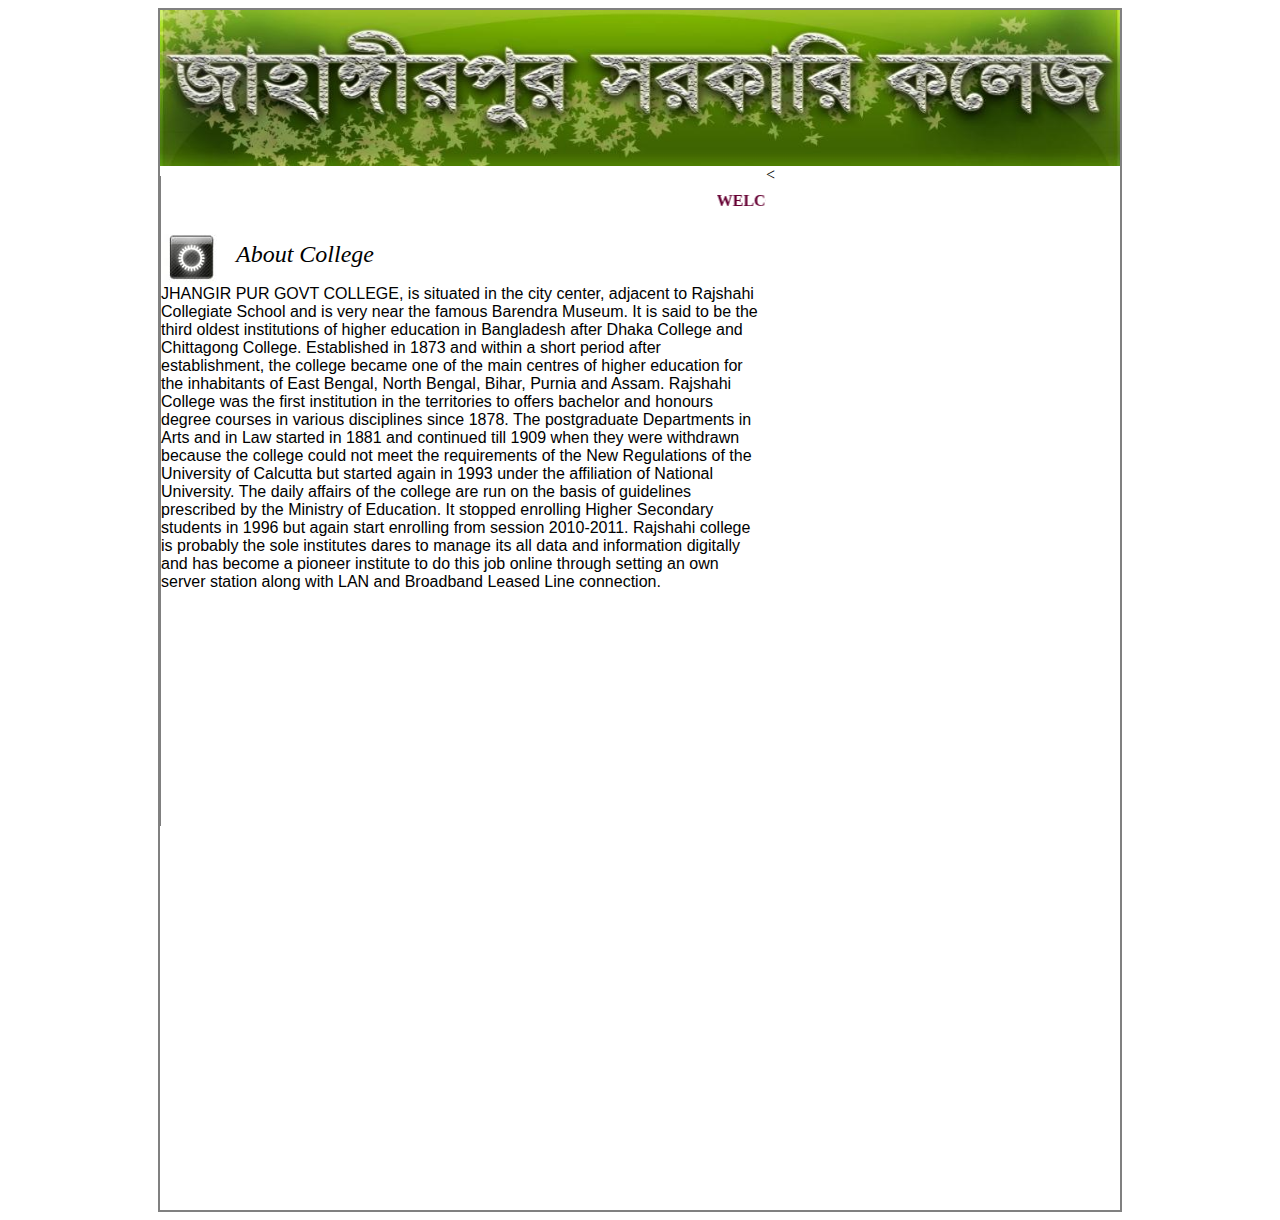
<file: l.html.html>
<!DOCTYPE html PUBLIC "-//W3C//DTD XHTML 1.0 Transitional//EN" "http://www.w3.org/TR/xhtml1/DTD/xhtml1-transitional.dtd">
<html xmlns="http://www.w3.org/1999/xhtml">
  <head>
  <title>www.jgc.ac.bd</title>
  <link rel="stylesheet" type="text/css" href="css/style.css">
  <meta http-equiv="Content-Type" content="text/html; charset=iso-8859-1" /><style type="text/css">
<!--
body,td,th {
	color: #000000;
	font-family: Times New Roman, Times, serif;
}
.style4 {color: #660033}
-->
  </style></head>
  <body>
    <div id="wrapper">
      <div id="header">        
        <div class="logo">
		       
            <img src="images/logo.jpg" height="156" width="961">        </div>
        <!-- Logo ends -->
        
        <

 	  	  
      <div id="container">
	  <div>
		<div class="news"><p><b><marquee>
		<span class="style4">WELCOME TO JHANGIR PUR GOVT COLLEGE</span>
		</marquee></b></p>
          <div class="secheading">About College</div><img src="images/knowledge_ico.jpg">
	    </div>
       
	<font face="Arial, Helvetica, sans-serif">JHANGIR PUR GOVT COLLEGE, is situated in the city center, adjacent to Rajshahi Collegiate School and is very near the famous Barendra Museum. It is said to be the third oldest institutions of higher education in Bangladesh after Dhaka College and Chittagong College. Established in 1873 and within a short period after establishment, the college became one of the main centres of higher education for the inhabitants of East Bengal, North Bengal, Bihar, Purnia and Assam.
Rajshahi College was the first institution in the territories to offers bachelor and honours degree courses in various disciplines since 1878. The postgraduate Departments in Arts and in Law started in 1881 and continued till 1909 when they were withdrawn because the college could not meet the requirements of the New Regulations of the University of Calcutta but started again in 1993 under the affiliation of National University.
The daily affairs of the college are run on the basis of guidelines prescribed by the Ministry of Education.
It stopped enrolling Higher Secondary students in 1996 but again start enrolling from session 2010-2011.
Rajshahi college is probably the sole institutes dares to manage its all data and information digitally and has become a pioneer institute to do this job online through setting an own server station along with LAN and Broadband Leased Line connection.

<br>
<br></font>
     
      <div id="middle-right">
        <div>
           
                
      </div>        
       
      </div><!-- Middle-right ends -->
    </div><!-- Container ends -->
    
   
	
    </div>
    </div><!-- Wrapper ends -->
  </body>
  </html>
</file>
<file: css/style.css>
#wrapper
{
width:960px;
height:1200px;
margin:0 auto;
overflow:hidden;
border:2px solid gray;
}

  /*.......................Header css starts here.........*/
#header
{
height:507px;
}

.logo
{
padding-bottom:0px;
height:250;
width:960;
}
.menu
{
height:35px;
background-color:#003333;
border-bottom:5px inset DarkSlateGrey ;
}

.menu ul
{
list-style:none;
margin-left:30px;
}

.menu li
{
float:left;
border-right:2px solid #fff;
padding-left:10px;
padding-right:10px;
margin:6px;
}

.menu li.last
{
border:0;
}

.menu li a, .menu li a:visited
{
text-decoration:none;
font-family:verdana;
font-size:12px;
color:#fff;
font-weight:bold;
}

.menu li a:hover
{
text-decoration:underline;
}

#banner
{
height:302px;
border-bottom-style:ridge;
border-bottom-color:#999999;
}
 /*.......................right-section css starts here.........*/
.right-section
{
background-color:#0099CC;
border:2px solid #003333;
width:280px;
height:298px;
margin-top:0px;
margin-right:2px;
float:right;
padding-right:2px;
}

  /*.......................Left-section css starts here.........*/
.left-section
{
width:250px;
margin-top:5px;
float:left;
padding-right:3px;
}
.heading
{
margin-top;20px;
width:250px;
float:left;
margin-top:10px;
margin-right:5px;
font-size:24px;
font-style:italic;
}
. right heading
{
margin-top;1px;
margin-left:5px;
width:280px;
height:250px;
float:right;
margin-top:1px;
margin-right:1px;
font-size:24px;
font-style:bold;
}
#change
{
color:#990000;
}

.left-section ul
{
list-style:none;
}

.left-section li
{
border-bottom:1px solid #ccc;
line-height:40px;
padding-left:20px;
background:url(../images/arrow.gif) 0px 15px no-repeat;
}

.left-section li a, .left-section li a:visited
{
font-size:18px;
color:#663333;
text-decoration:none;
}

.left-section li a:hover
{
color:#000;
}

.autho
{
padding-left:50px;
padding-top:10px;
}

.quote
{
float:right;
.right-section
{
width:150px;
margin-top:5px;
float:right;
padding-right:3px;
}
}
  
  /*.......................Middle-section css starts here.........*/
.main
{
width:960px;
}
#news
{
color:#990099;
 }
#container
{
width:605px;
height:650px;
float:left;
margin-top:10px;
border-left:1px solid gray;
}

#paragraph
{

margin-left:30px;
text-align:justify;
}

.secheading
{
margin-top:15px;
width:290px;
float:right;
margin-top:15px;
margin-right:240px;
font-size:24px;
font-style:italic;
}

#middle-right
{
margin-top:10px;
margin-left:10px;
height:70px;  
width:500px;
}
.lastheading
{
width:150px;
float:right;
margin-top:12px;
margin-right:270px;
font-size:24px;
font-style:italic;
}

#section
{
width:545px;
margin-top:35px;
margin-left:15px;
height:115px;
border-bottom:1px solid gray;
}

#amul
{
width:200px;
height:110px;
float:left;
padding-top:5px;
border-right:1px solid gray;
}

#adani
{
width:170px;
height:115px;
float:left;
border-right:1px solid gray;
}

#rel
{
float:left;
width:125px;
padding-left:10px;  
}

#secsection
{
width:545px;
height:115px;
margin-left:15px;
float:left;
}


#footer
{
 background-color:#333333;
 width:900;
 height:200;
 clear:both;
 text-align:center;  
}
</file>
